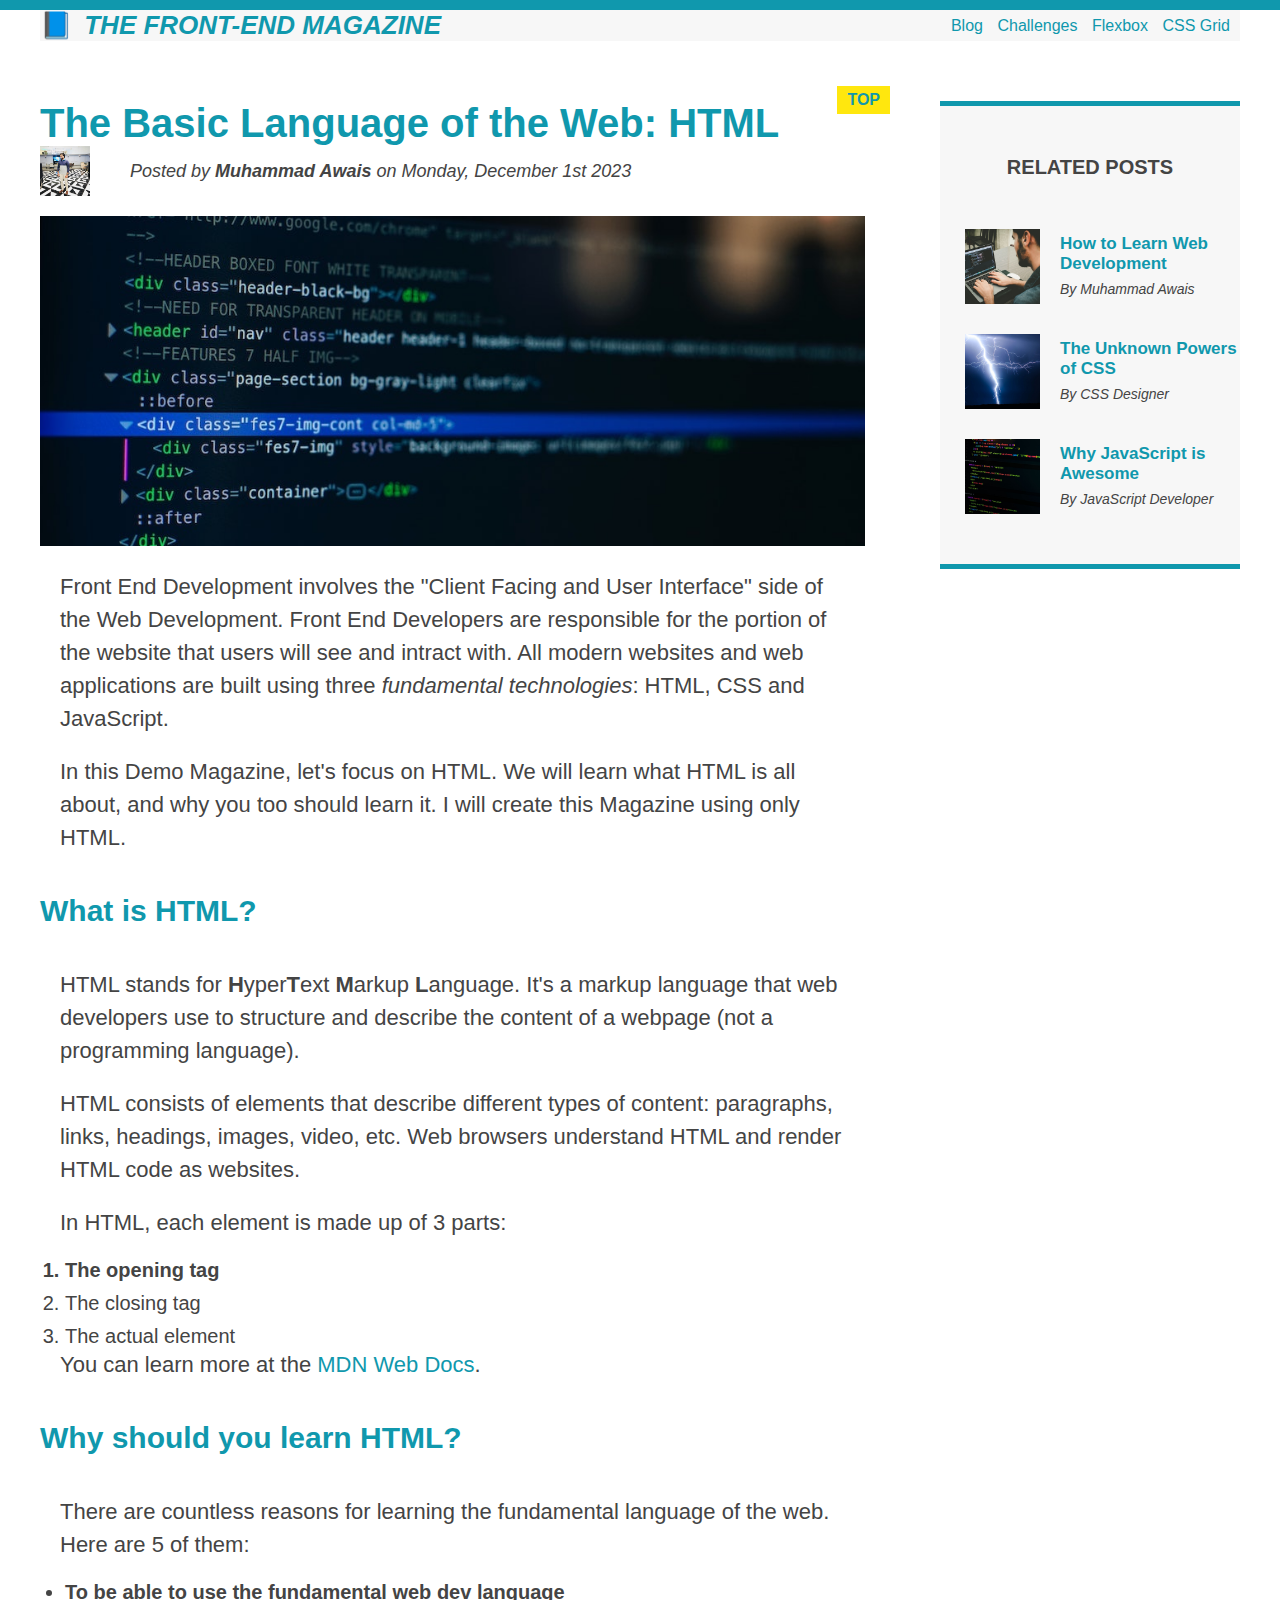
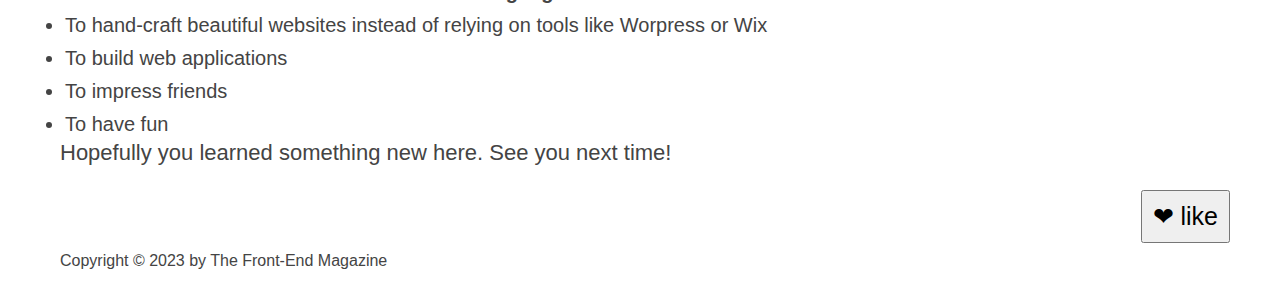
<file: index.html>
<!DOCTYPE html>
<html lang="en">
  <head>
    <meta charset="UTF-8" />
    <meta name="viewport" content="width=device-width, initial-scale=1.0" />
    <link rel="stylesheet" href="styling.css" />
    <title>The Magazine[Using only HTML/CSS]</title>
  </head>
  <body>
    <div class="container">
      <header class="main-header clearfix">
        <h1>📘 The Front-End Magazine</h1>

        <nav>
          <a href="blog.html">Blog</a>

          <a href="challenges.html">Challenges</a>

          <a href="flexbox.html">Flexbox</a>

          <a href="css-grid.html">CSS Grid</a>
        </nav>
      </header>

      <!-- Page div is only required for Flexbox
      But Now we are fromatting webpage using 
      CSS Grid -->

      <!-- <div class="page"> -->
      <article class="clearfix">
        <header class="post-header">
          <h2>The Basic Language of the Web: HTML</h2>
          <div class="arthor-box">
            <img
              src="images/Muhammad Awais.jpg"
              alt="Muhammad Awais's Photo"
              width="50px"
              height="50px"
              class="arthor-img"
            />

            <p id="arthor" class="arthor">
              Posted by <strong>Muhammad Awais</strong> on Monday, December 1st
              2023
            </p>
          </div>

          <img
            src="images/post-img.jpg"
            alt="Image of HTMl code"
            width="500PX"
            height="200px"
            class="post-img"
          />

          <p>
            Front End Development involves the "Client Facing and User
            Interface" side of the Web Development. Front End Developers are
            responsible for the portion of the website that users will see and
            intract with. All modern websites and web applications are built
            using three
            <em>fundamental technologies</em>: HTML, CSS and JavaScript.
          </p>

          <p>
            In this Demo Magazine, let's focus on HTML. We will learn what HTML
            is all about, and why you too should learn it. I will create this
            Magazine using only HTML.
          </p>
        </header>

        <h3>What is HTML?</h3>

        <p>
          HTML stands for <strong>H</strong>yper<strong>T</strong>ext
          <strong>M</strong>arkup <strong>L</strong>anguage. It's a markup
          language that web developers use to structure and describe the content
          of a webpage (not a programming language).
        </p>

        <p>
          HTML consists of elements that describe different types of content:
          paragraphs, links, headings, images, video, etc. Web browsers
          understand HTML and render HTML code as websites.
        </p>

        <p>In HTML, each element is made up of 3 parts:</p>

        <ol>
          <li class="first-li">The opening tag</li>
          <li>The closing tag</li>
          <li>The actual element</li>
        </ol>

        <p>
          You can learn more at the
          <a
            href="https://developer.mozilla.org/en-US/docs/Web/HTML"
            target="_blank"
          >
            MDN Web Docs</a
          >.
        </p>

        <h3>Why should you learn HTML?</h3>

        <p>
          There are countless reasons for learning the fundamental language of
          the web. Here are 5 of them:
        </p>

        <ul>
          <li class="first-li">
            To be able to use the fundamental web dev language
          </li>
          <li>
            To hand-craft beautiful websites instead of relying on tools like
            Worpress or Wix
          </li>
          <li>To build web applications</li>
          <li>To impress friends</li>
          <li>To have fun</li>
        </ul>

        <p>Hopefully you learned something new here. See you next time!</p>
      </article>

      <aside class="clearfix">
        <h4>Related Posts</h4>

        <ul id="related">
          <li class="related-post">
            <img
              src="images/related-1.jpg"
              alt="Related Photo 1"
              width="75PX"
              height="75PX"
            />
            <div>
              <a href="#" class="related-link">How to Learn Web Development</a>
              <p class="related-author">By Muhammad Awais</p>
            </div>
          </li>

          <li class="related-post">
            <img
              src="images/related-2.jpg"
              alt="Related Photo 2"
              width="75PX"
              height="75PX"
            />
            <div>
              <a href="#" class="related-link">The Unknown Powers of CSS</a>
              <p>By CSS Designer</p>
            </div>
          </li>

          <li class="related-post">
            <img
              src="images/related-3.jpg"
              alt="Related Photo 3"
              width="75PX"
              height="75PX"
            />
            <div>
              <a href="#" class="related-link">Why JavaScript is Awesome</a>
              <p>By JavaScript Developer</p>
            </div>
          </li>
        </ul>
      </aside>
      <!-- </div> -->

      <footer>
        <p id="copyright">Copyright &copy; 2023 by The Front-End Magazine</p>
      </footer>
    </div>

    <button>❤ like</button>
  </body>
</html>
</file>
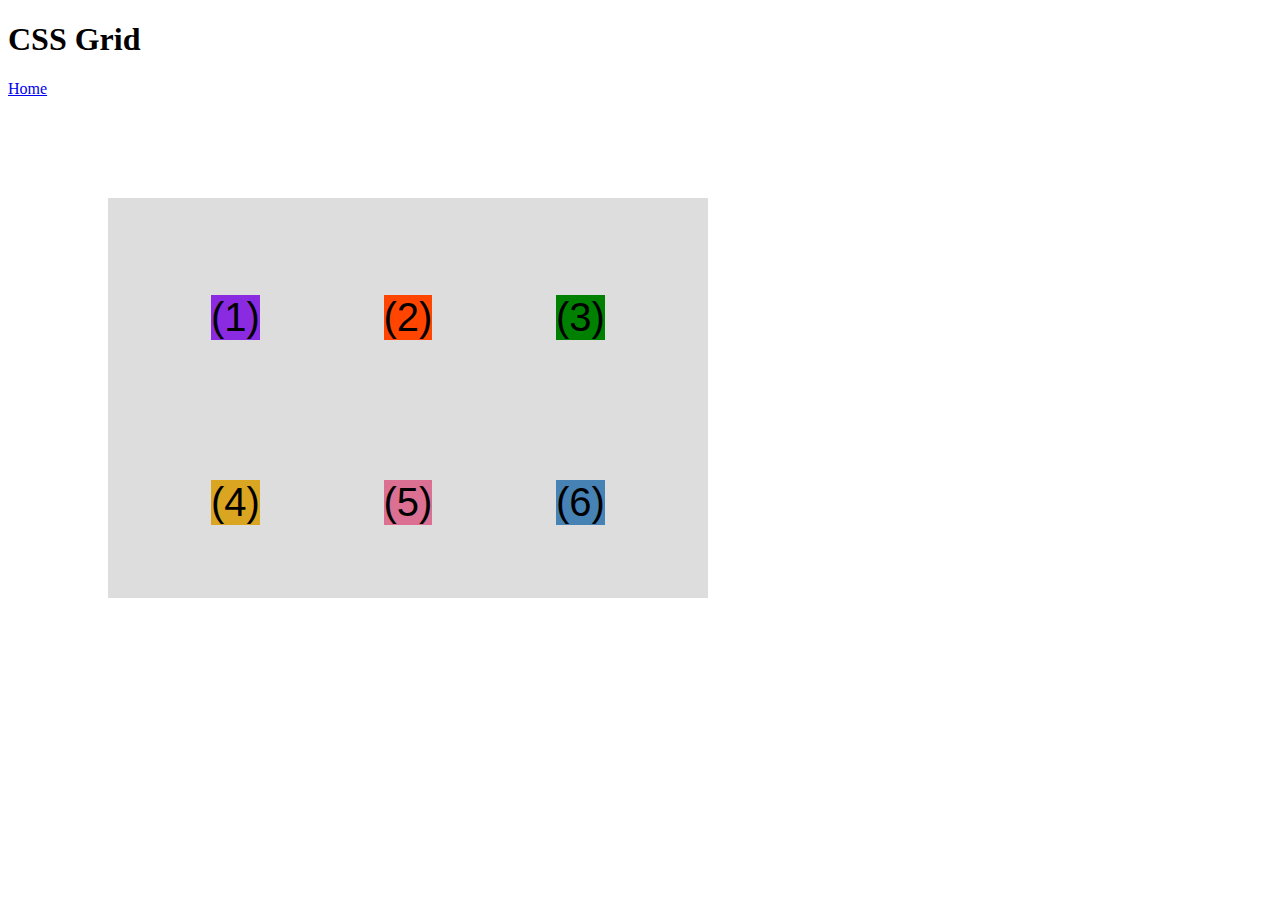
<file: css-grid.html>
<!DOCTYPE html>
<html lang="en">
  <head>
    <meta charset="UTF-8" />
    <meta http-equiv="X-UA-Compatible" content="IE=edge" />
    <meta name="viewport" content="width=device-width, initial-scale=1.0" />
    <title>CSS Grid</title>
    <link rel="stylesheet" href="css-grid-styling.css" />
  </head>
  <body>
    <h1>CSS Grid</h1>

    <a href="index.html">Home</a>

    <div class="container--1">
      <div class="el el--1">(1) HTML</div>
      <div class="el el--2">(2) and</div>
      <div class="el el--3">(3) CSS</div>
      <div class="el el--4">(4) are</div>
      <div class="el el--5">(5) amazing</div>
      <div class="el el--6">(6) languages</div>
      <!-- <div class="el el--7">(7) to</div> -->
      <div class="el el--8">(8) learn</div>
    </div>

    <div class="container--2">
      <div class="el el---1">(1)</div>
      <div class="el el---2">(2)</div>
      <div class="el el---3">(3)</div>
      <div class="el el---4">(4)</div>
      <div class="el el---5">(5)</div>
      <div class="el el---6">(6)</div>
    </div>
  </body>
</html>
</file>
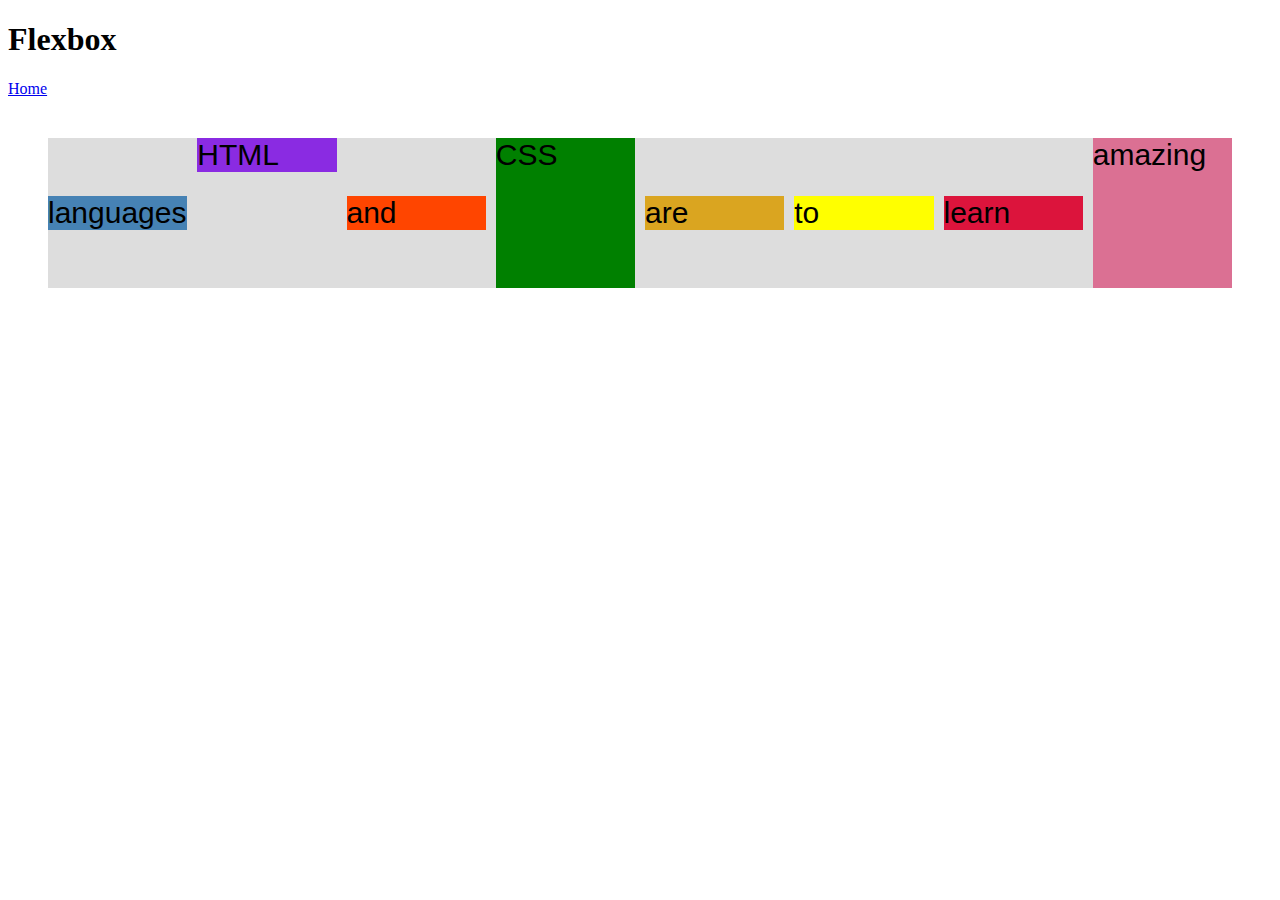
<file: flexbox.html>
<!DOCTYPE html>
<html lang="en">
  <head>
    <meta charset="UTF-8" />
    <meta http-equiv="X-UA-Compatible" content="IE=edge" />
    <meta name="viewport" content="width=device-width, initial-scale=1.0" />
    <title>Flexbox</title>
    <link rel="stylesheet" href="flexbox-styling.css" />
  </head>
  <body>
    <h1>Flexbox</h1>

    <a href="index.html">Home</a>

    <div class="container">
      <div class="el el--1">HTML</div>
      <div class="el el--2">and</div>
      <div class="el el--3">CSS</div>
      <div class="el el--4">are</div>
      <div class="el el--5">amazing</div>
      <div class="el el--6">languages</div>
      <div class="el el--7">to</div>
      <div class="el el--8">learn</div>
    </div>
  </body>
</html>
</file>
<file: styling.css>
* {
  font-family: sans-serif;
  box-sizing: border-box;
  margin: 0;
  padding: 0;
}

body {
  border-top: 10px solid #1098ad;
  color: #444;
  font-family: sans-serif;
  position: relative;
}

.container {
  width: 1200px;
  margin-left: auto;
  margin-right: auto;
}

.main-header {
  background-color: #f7f7f7;
}

.main-header a {
  display: inline-block;
  padding-right: 10px;
}

.post-header img,
p {
  margin-bottom: 20px;
}

.post-img {
  width: 100%;
  height: auto;
}

h1,
h2,
h3 {
  color: #1098ad;
}

h1 {
  font-size: 26px;
  text-transform: uppercase;
  font-style: italic;
  /* background-color: #bee7e5; */
  /* padding: 20px; */
}

h2 {
  font-size: 40px;

  position: relative;
}

h3 {
  font-size: 30px;
  margin: 40px 0;
}

h4 {
  font-size: 20px;
  margin-bottom: 50px;
  text-transform: uppercase;
  text-align: center;
}

p {
  font-size: 22px;
  line-height: 1.5;
  margin-bottom: 20px;
  padding: 0 20px;
}

aside p {
  padding: 0;
  margin: 0;
  font-size: 14px;
  font-weight: normal;
  font-style: italic;
}

ol,
ul {
  padding-left: 25px;
}
li {
  font-size: 20px;
  margin-bottom: 10px;
}

li:last-child {
  margin-bottom: 0;
}

#arthor {
  font-style: italic;
  font-size: 18px;
}

#copyright {
  font-size: 16px;
}

/* ul {
  list-style: none;
} */

#related {
  list-style: circle;
}

aside {
  background-color: #f7f7f7;
  border-top: 5px solid #1098ad;
  border-bottom: 5px solid #1098ad;
  /* padding-top: 30px;
  padding-bottom: 30px; 
  Or we can simply write*/
  padding: 50px 0;
}

li:first-child {
  font-weight: bold;
}

a:link {
  color: #1098ad;
  text-decoration: none;
}

a:visited {
  color: #1098ad;
}

a:hover {
  color: orangered;
  font-weight: bold;
  text-decoration: underline dotted;
}
a:active {
  background-color: blueviolet;
  font-style: italic;
}

button {
  font-size: 25px;
  padding: 10px;
  cursor: pointer;
  position: absolute;
  right: 50px;
  bottom: 50px;
}

h1::first-letter {
  font-style: normal;
  margin-right: 5px;
}

h2::after {
  content: "TOP";
  background-color: #ffe70e;
  font-size: 16px;
  font-weight: bold;
  padding: 5px 10px;
  display: inline-block;
  position: absolute;
  top: -15px;
  right: -25px;
}

.main-header {
  display: flex;
  align-items: center;
  justify-content: space-between;
}

.arthor-box {
  display: flex;
  align-items: center;
  gap: 20px;
}

.related-post {
  display: flex;
  align-items: center;
  gap: 20px;
  margin-bottom: 30px;
}

.related-link:link {
  font-size: 17px;
  font-weight: bold;
  font-style: normal;
  display: block;
  margin-bottom: 5px;
}

/* Using Floats */

/* .arthor-img {
  float: left;
}

.arthor {
  padding-top: 40px;
  margin-left: 20px;
  float: left;
}

h1 {
  float: left;
}

nav {
  float: right;
}

.clearfix::after {
  content: "";
  display: block;
  clear: both;
}

article {
  width: 850px;
  float: left;
}

aside {
  float: right;
  margin-top: 200px;
  width: 300px;
}

footer {
  background-color: #f7f7f7;
  clear: both;
} */

/* Using Flexbox */

/* Flexbox layout code
.page {
  display: flex;
  gap: 75px;
  margin-top: 40px;
  margin-bottom: 60px;
  align-items: flex-start;
}

article {
  flex: 1;
}

aside {
  flex: 0 0 300px;
} */

/* Using CSS Grid  */

.container {
  display: grid;

  grid-template-columns: 1fr 300px;

  column-gap: 75px;
  row-gap: 60px;

  align-items: start;
}

.main-header {
  grid-column: 1 / -1;
}

footer {
  grid-column: 1 / -1;
}
</file>
<file: css-grid-styling.css>
.el--1 {
  background-color: blueviolet;
}
.el--2 {
  background-color: orangered;
}
.el--3 {
  background-color: green;
  /* height: 150px; */
}
.el--4 {
  background-color: goldenrod;
}
.el--5 {
  background-color: palevioletred;
}
.el--6 {
  background-color: steelblue;
}
.el--7 {
  background-color: yellow;
}
.el--8 {
  background-color: crimson;
}

.container--1 {
  /* STARTER */

  font-family: sans-serif;
  background-color: #ddd;
  font-size: 32px;
  margin: 40px;

  /* CSS GRID */

  /* grid-template-columns: 200px 200px 200px 200px; */
  /* grid-template-rows: repeat(2, 200px); */

  display: grid;
  height: 400px;

  grid-template-columns: repeat(4, 1fr);
  grid-template-rows: 1fr 1fr 1fr;

  column-gap: 30px;
  row-gap: 60px;

  display: none;
}

.el--2 {
  grid-column: 1/ 2;
  grid-row: 2 / 3;
}

.el--4 {
  grid-column: 4 / 5;
  grid-row: 1 / span 2;
}

.el--5 {
  /* grid-column: 2 / span 3; */
  grid-column: 2 / -2;
  grid-row: 2;
}

.el--6 {
  grid-column: 1 / span 4;
  grid-row: 3;
}

.el--8 {
  grid-column: 2 / 3;
  grid-row: 1 / 2;
}

/* Container 2 styling */

.el---1 {
  background-color: blueviolet;
}
.el---2 {
  background-color: orangered;
}
.el---3 {
  background-color: green;
  /* height: 150px; */
}
.el---4 {
  background-color: goldenrod;
}
.el---5 {
  background-color: palevioletred;
}
.el---6 {
  background-color: steelblue;
}
.el---7 {
  background-color: yellow;
}

.container--2 {
  /* STARTER */

  font-family: sans-serif;
  background-color: #ddd;
  font-size: 40px;
  margin: 100px;

  width: 600px;
  height: 400px;

  /* CSS GRID */
  display: grid;

  /* height: 500px; */

  grid-template-columns: 125px 200px 125px;
  grid-template-rows: 200px 150px;
  gap: 10px;

  justify-content: center;
  align-content: center;

  align-items: center;
  justify-items: center;
}
</file>
<file: flexbox-styling.css>
.el--1 {
  background-color: blueviolet;
}
.el--2 {
  background-color: orangered;
}
.el--3 {
  background-color: green;
  height: 150px;
}
.el--4 {
  background-color: goldenrod;
}
.el--5 {
  background-color: palevioletred;
}
.el--6 {
  background-color: steelblue;
}
.el--7 {
  background-color: yellow;
}
.el--8 {
  background-color: crimson;
}

.container {
  /* STARTER */
  font-family: sans-serif;
  background-color: #ddd;
  font-size: 30px;
  margin: 40px;

  /* FLEXBOX */

  display: flex;
  align-items: center;
  justify-content: flex-start;
  gap: 10px;
}

.el {
  flex: 1 1 100px;
}

.el--1 {
  align-self: flex-start;
}

.el--5 {
  align-self: stretch;
  order: 1;
}

.el--6 {
  order: -1;
}
</file>
